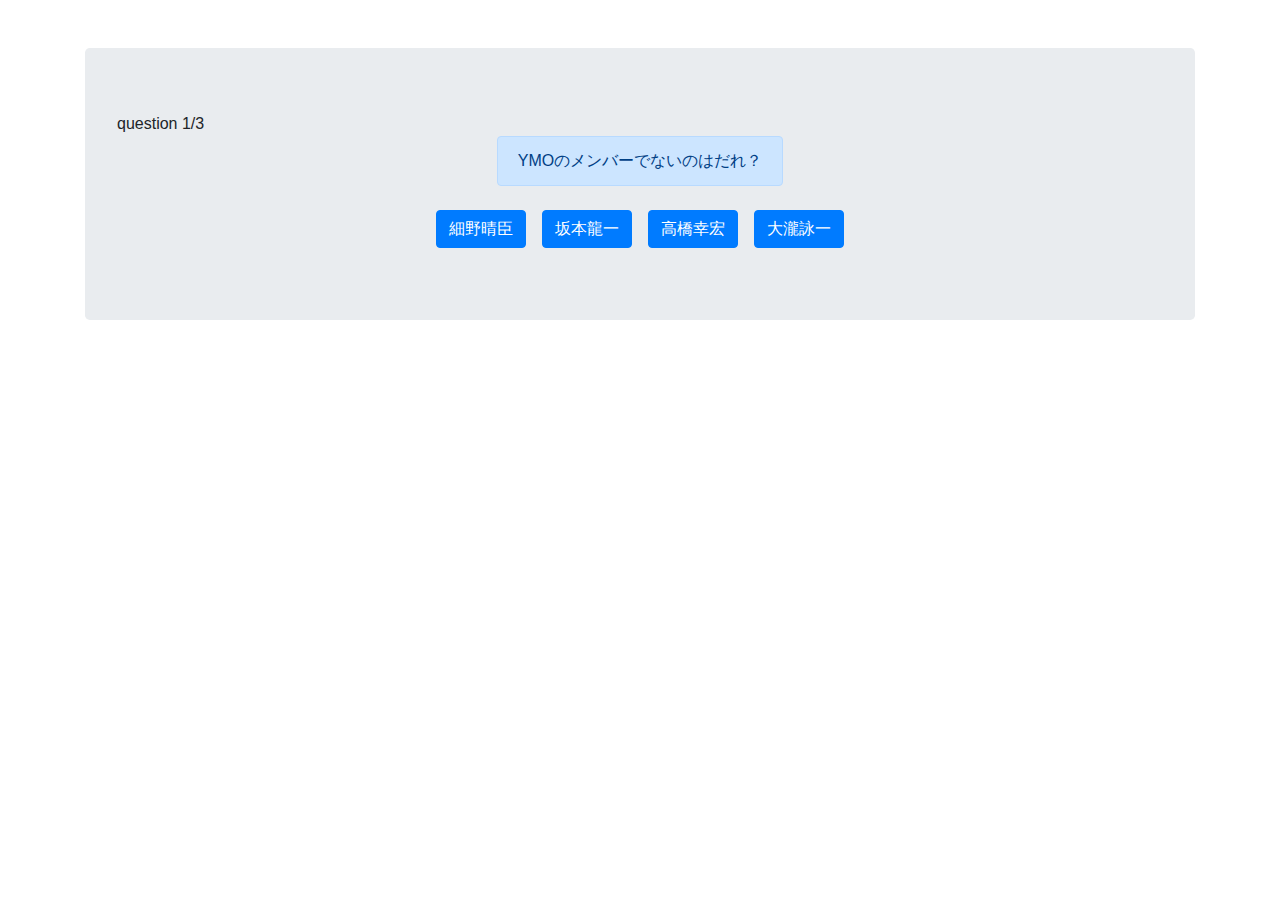
<file: index.html>
<!doctype html>
<html class="no-js" lang="">

<head>
  <meta charset="utf-8">
  <title>音楽クイズ</title>
  <meta name="description" content="">
  <meta name="viewport" content="width=device-width, initial-scale=1">
  
  <!-- <link rel="manifest" href="site.webmanifest"> -->
  <link rel="apple-touch-icon" href="icon.png">
  <!-- Place favicon.ico in the root directory -->
  
  <link rel="stylesheet" href="https://stackpath.bootstrapcdn.com/bootstrap/4.4.1/css/bootstrap.min.css" integrity="sha384-Vkoo8x4CGsO3+Hhxv8T/Q5PaXtkKtu6ug5TOeNV6gBiFeWPGFN9MuhOf23Q9Ifjh" crossorigin="anonymous">
  
  <meta name="theme-color" content="#fafafa">
</head>

<body>

  
  <div class="container">
    <div class="jumbotron mt-5">
      <div>
        question  <span id="js-quiz-count"></span>/<span id="js-quiz-len"></span>
      </div>
      <div class="d-flex justify-content-center">
        <div id="js-question" class="alert alert-primary" role="alert">
          A simple primary alert—check it out!
        </div>
      </div>
      
      <div id="js-items" class="d-flex justify-content-center">
        <div class="m-2">
          <button type="button" id="js-btn-1" class="btn btn-primary">Primary</button>
        </div>

        <div class="m-2">
          <button type="button" id="js-btn-2" class="btn btn-primary">Primary</button>
        </div>
        <div class="m-2">
          <button type="button" id="js-btn-3" class="btn btn-primary">Primary</button>
        </div>
        <div class="m-2">
          <button type="button" id="js-btn-4" class="btn btn-primary">Primary</button>
        </div>
      </div>
    </div>
  </div>
  
  <script src="app.js"></script>
</body>

</html>
</file>
